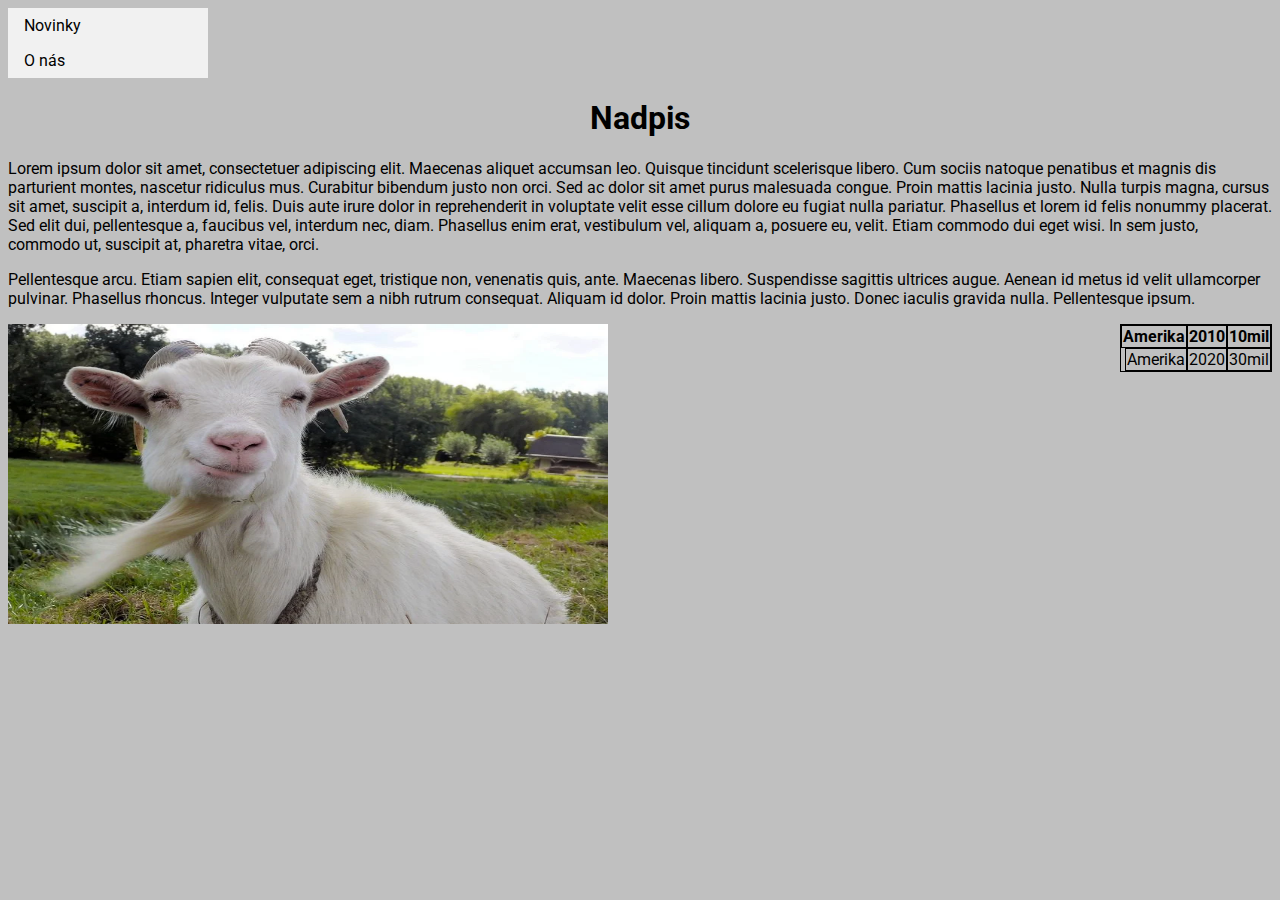
<file: index.html>
<!DOCTYPE html>
<html lang="en">
<head>

    <link rel="preconnect" href="https://fonts.googleapis.com">
    <link rel="preconnect" href="https://fonts.gstatic.com" crossorigin>
    <link href="https://fonts.googleapis.com/css2?family=Roboto:wght@300&display=swap" rel="stylesheet">

    <link rel="stylesheet" href="./CSS/style.css">
    <meta name="viewport" content="width=device-width, initial-scale=1.0">
    <link rel="icon" type="image/x-icon" href="./img/favicon.ico">

    <meta charset="UTF-8">
    <title>Test</title>
</head>
<body id="index">

<ul>
    <li><a href="newsletter.html">Novinky</a></li>
    <li><a href="aboutUs.html">O nás</a></li>

</ul>

<div class="Solidní koza">
    <center>
<h1>Nadpis</h1>
    </center>
</div>

<p>Lorem ipsum dolor sit amet, consectetuer adipiscing elit. Maecenas aliquet accumsan leo. Quisque tincidunt scelerisque libero. Cum sociis natoque penatibus et magnis dis parturient montes, nascetur ridiculus mus. Curabitur bibendum justo non orci. Sed ac dolor sit amet purus malesuada congue. Proin mattis lacinia justo. Nulla turpis magna, cursus sit amet, suscipit a, interdum id, felis. Duis aute irure dolor in reprehenderit in voluptate velit esse cillum dolore eu fugiat nulla pariatur. Phasellus et lorem id felis nonummy placerat. Sed elit dui, pellentesque a, faucibus vel, interdum nec, diam. Phasellus enim erat, vestibulum vel, aliquam a, posuere eu, velit. Etiam commodo dui eget wisi. In sem justo, commodo ut, suscipit at, pharetra vitae, orci.</p>
<p>Pellentesque arcu. Etiam sapien elit, consequat eget, tristique non, venenatis quis, ante. Maecenas libero. Suspendisse sagittis ultrices augue. Aenean id metus id velit ullamcorper pulvinar. Phasellus rhoncus. Integer vulputate sem a nibh rutrum consequat. Aliquam id dolor. Proin mattis lacinia justo. Donec iaculis gravida nulla. Pellentesque ipsum.</p>

<img src="./img/img1.jpg" alt="jpg" width="600px" height=" 300px" >

<table>
    <tr>
        <th>10mil</th>
        <th>2010</th>
        <th>Amerika</th>
    </tr>
    <tr>
        <td>30mil</td>
        <td>2020</td>
        <td>Amerika</td>
    </tr>

</table>

</body>
</html>
</file>
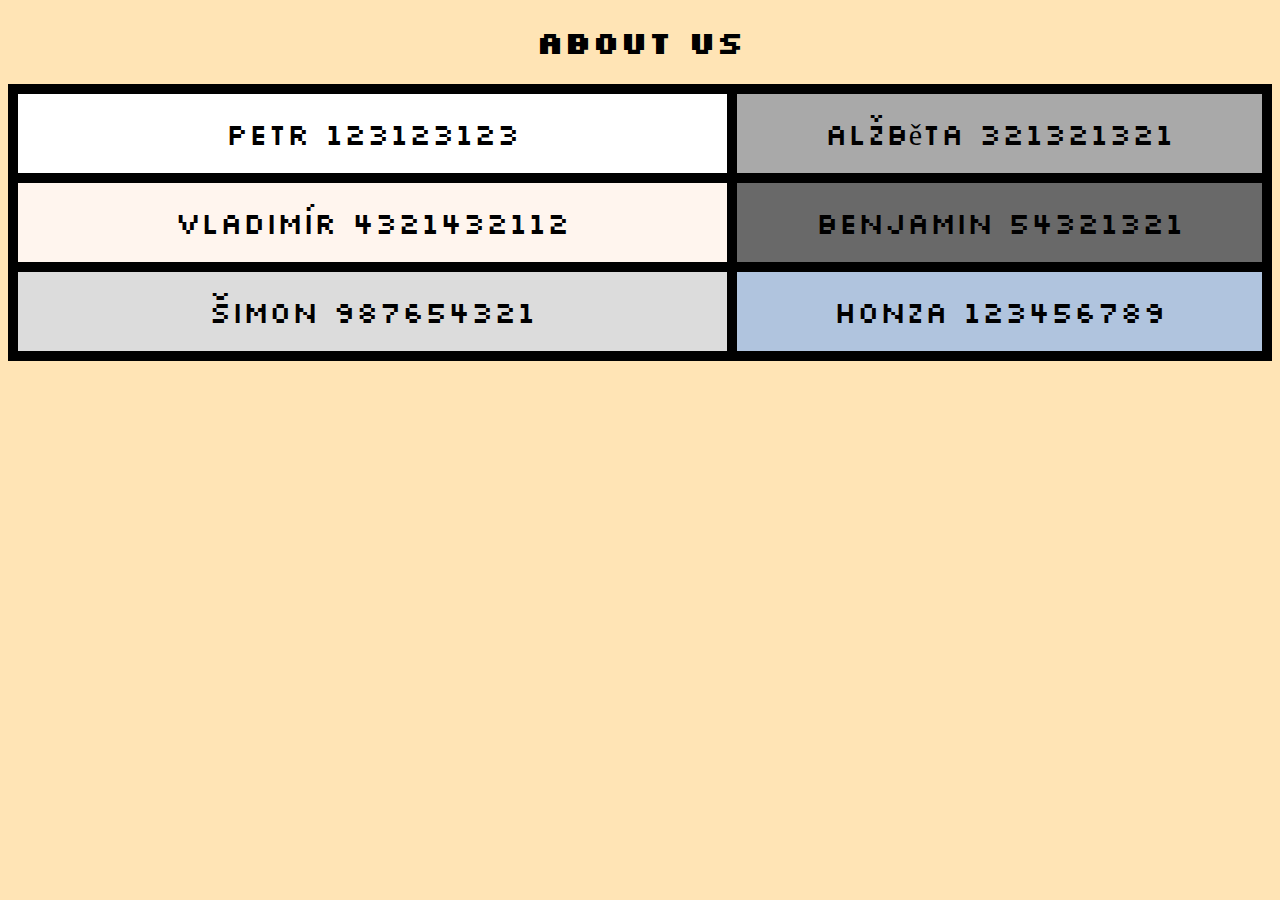
<file: aboutUs.html>
<!DOCTYPE html>
<html lang="en">
<head>

    <link rel="preconnect" href="https://fonts.googleapis.com">
    <link rel="preconnect" href="https://fonts.gstatic.com" crossorigin>
    <link href="https://fonts.googleapis.com/css2?family=Oswald:wght@500&family=Roboto:wght@300&family=Silkscreen&display=swap" rel="stylesheet">

    <link rel="stylesheet" href="./CSS/style.css">
    <meta charset="UTF-8">
    <title>AboutUs</title>
    <link rel="icon" type="image/x-icon" href="./img/favicon.ico">
</head>
<body id="aboutUs">
<center>
<h1>About Us</h1>
</center>

<div class="grid-container">

    <div class="item1">Petr 123123123</div>
    <div class="item2">Alžběta 321321321</div>
    <div class="item3">Vladimír 4321432112</div>
    <div class="item4">Benjamin 54321321</div>
    <div class="item5">Šimon 987654321</div>
    <div class="item6">Honza 123456789</div>
</div>


</body>
</html>
</file>
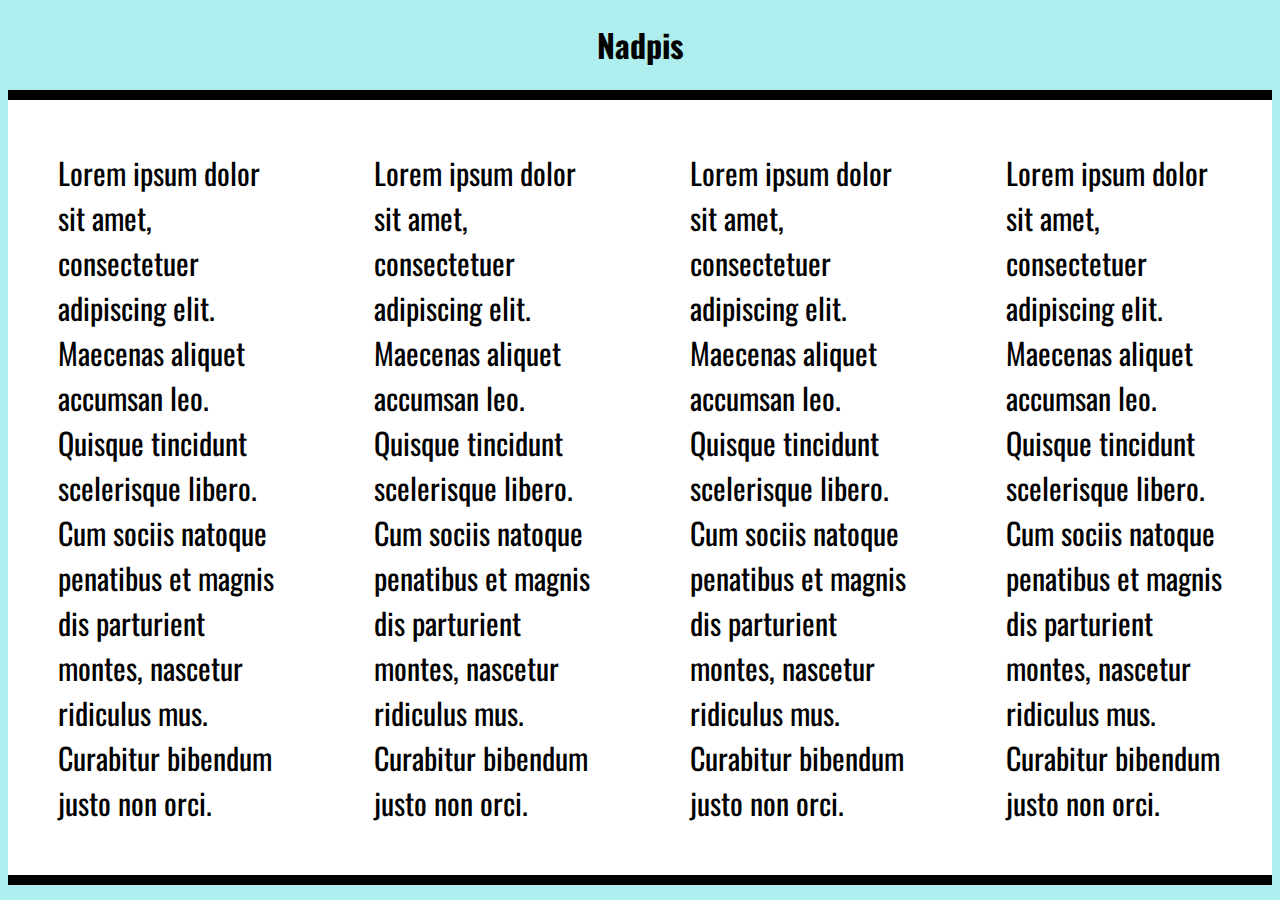
<file: newsletter.html>
<!DOCTYPE html>
<html lang="en">
<head>

    <link rel="preconnect" href="https://fonts.googleapis.com">
    <link rel="preconnect" href="https://fonts.gstatic.com" crossorigin>
    <link href="https://fonts.googleapis.com/css2?family=Oswald:wght@500&family=Roboto:wght@300&display=swap" rel="stylesheet">

    <link rel="stylesheet" href="./CSS/style.css">
    <meta name="viewport" content="width=device-width, initial-scale=1.0">
    <link rel="icon" type="image/x-icon" href="./img/favicon.ico">

    <meta charset="UTF-8">
    <title>Newsletter</title>
</head>
<body id="newsletter">
<center>
<h1>Nadpis</h1>
</center>


<div class="flex-container">
    <div>Lorem ipsum dolor sit amet, consectetuer adipiscing elit. Maecenas aliquet accumsan leo. Quisque tincidunt scelerisque libero. Cum sociis natoque penatibus et magnis dis parturient montes, nascetur ridiculus mus. Curabitur bibendum justo non orci.</div>
    <div>Lorem ipsum dolor sit amet, consectetuer adipiscing elit. Maecenas aliquet accumsan leo. Quisque tincidunt scelerisque libero. Cum sociis natoque penatibus et magnis dis parturient montes, nascetur ridiculus mus. Curabitur bibendum justo non orci.</div>
    <div>Lorem ipsum dolor sit amet, consectetuer adipiscing elit. Maecenas aliquet accumsan leo. Quisque tincidunt scelerisque libero. Cum sociis natoque penatibus et magnis dis parturient montes, nascetur ridiculus mus. Curabitur bibendum justo non orci.</div>
    <div>Lorem ipsum dolor sit amet, consectetuer adipiscing elit. Maecenas aliquet accumsan leo. Quisque tincidunt scelerisque libero. Cum sociis natoque penatibus et magnis dis parturient montes, nascetur ridiculus mus. Curabitur bibendum justo non orci.</div>

</div>



</body>
</html>
</file>
<file: CSS/style.css>
#index{
font-family: 'Roboto', sans-serif;
background-color: #C0C0C0;
}

#newsletter{
font-family: 'Oswald', sans-serif;
background-color: #AFEEEE;
}

#aboutUs{
font-family: 'Silkscreen', cursive;
background-color: #FFE4B5;
}

ul {
  list-style-type: none;
  margin: 0;
  padding: 0;
  width: 200px;
  background-color: #f1f1f1;
}

li a {
  display: block;
  color: #000;
  padding: 8px 16px;
  text-decoration: none;
}

li a:hover {
  background-color: #555;
  color: white;
}

table, th, td {
  border: 1px solid black;
  border-collapse: collapse;
  float: right;

}

.flex-container {
 flex-direction: row;
  background-color: black;


}

.flex-container > div {
  background-color: white;
  margin: 10px;
  padding: 50px;
  font-size: 30px;
  display: block;
    margin-left: auto;
    margin-right: auto

}

.flex-container {
  display: flex;
  flex-direction: row;

}


@media (max-width: 800px) {
  .flex-container {
    flex-direction: column;
  }
}

.grid-container {
  display: grid;
  grid-template-columns: auto auto auto;
  gap: 10px;
  background-color: black;
  padding: 10px;
}

.grid-container > div {

  text-align: center;
  padding: 20px 0;
  font-size: 30px;
}

.item1, .item3, .item5 {
  grid-column-start: 1;
  grid-column-end: 3;
}

  .item1 {
   background-color: white;
  }
    .item2 {
     background-color: #A9A9A9;
    }
      .item3 {
       background-color: #FFF5EE;
      }
        .item4 {
         background-color: DimGrey;
        }
          .item5 {
           background-color: #DCDCDC;
          }
            .item6 {
             background-color: #B0C4DE;
            }
</file>
